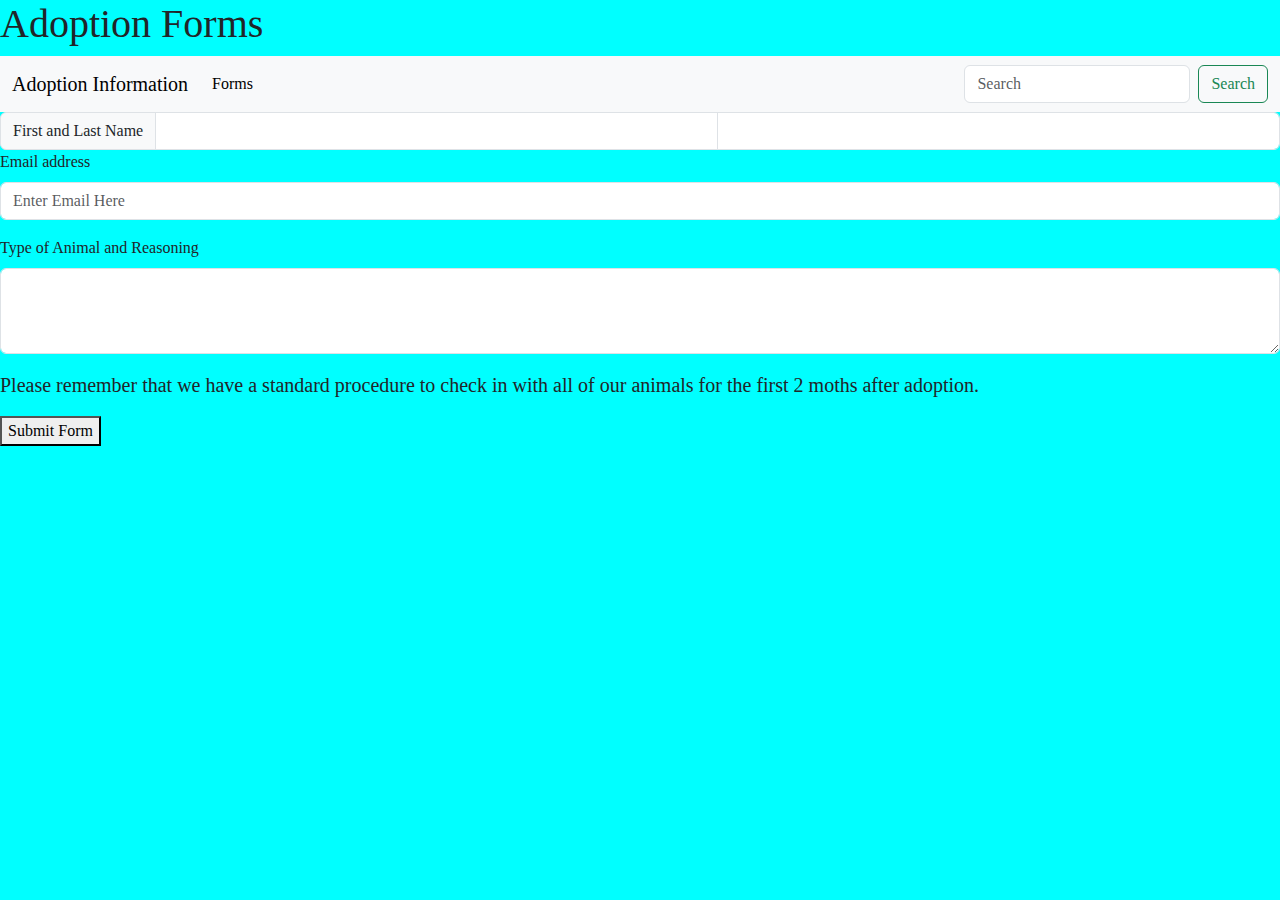
<file: secondhome.html>
<!DOCTYPE html>
<html lang="en">
  <head>
    <meta charset="utf-8" />
    <meta name="viewport" content="width=device-width, initial-scale=1" />
    <title>Forms</title>
    <link
      href="https://cdn.jsdelivr.net/npm/bootstrap@5.3.3/dist/css/bootstrap.min.css"
      rel="stylesheet"
      integrity="sha384-QWTKZyjpPEjISv5WaRU9OFeRpok6YctnYmDr5pNlyT2bRjXh0JMhjY6hW+ALEwIH"
      crossorigin="anonymous"
    />
    <link rel="stylesheet" href="style.css" />
  </head>

  <body>
    <h1>Adoption Forms</h1>
    <nav class="navbar navbar-expand-lg bg-body-tertiary">
      <div class="container-fluid">
        <a class="navbar-brand" href="index.html">Adoption Information</a>
        <button
          class="navbar-toggler"
          type="button"
          data-bs-toggle="collapse"
          data-bs-target="#navbarSupportedContent"
          aria-controls="navbarSupportedContent"
          aria-expanded="false"
          aria-label="Toggle navigation"
        >
          <span class="navbar-toggler-icon"></span>
        </button>
        <div class="collapse navbar-collapse" id="navbarSupportedContent">
          <ul class="navbar-nav me-auto mb-2 mb-lg-0">
            <li class="nav-item">
              <a
                class="nav-link active"
                aria-current="page"
                href="secondhome.html"
                >Forms</a
              >
            </li>
          </ul>
          <form class="d-flex" role="search">
            <input
              class="form-control me-2"
              type="search"
              placeholder="Search"
              aria-label="Search"
            />
            <button class="btn btn-outline-success" type="submit">
              Search
            </button>
          </form>
        </div>
      </div>
    </nav>
    <div class="input-group">
      <span class="input-group-text">First and Last Name</span>
      <input type="text" aria-label="First name" class="form-control" />
      <input type="text" aria-label="Last name" class="form-control" />
    </div>
    <div class="mb-3">
      <label for="exampleFormControlInput1" class="form-label"
        >Email address</label
      >
      <input
        type="email"
        class="form-control"
        id="exampleFormControlInput1"
        placeholder="Enter Email Here"
      />
    </div>
    <div class="mb-3">
      <label for="exampleFormControlTextarea1" class="form-label"
        >Type of Animal and Reasoning</label
      >
      <textarea
        class="form-control"
        id="exampleFormControlTextarea1"
        rows="3"
      ></textarea>
    </div>
    <p>
      Please remember that we have a standard procedure to check in with all of
      our animals for the first 2 moths after adoption.
    </p>
    <button id="submitbtn">Submit Form</button>
    <script
      src="https://cdn.jsdelivr.net/npm/bootstrap@5.3.3/dist/js/bootstrap.bundle.min.js"
      integrity="sha384-YvpcrYf0tY3lHB60NNkmXc5s9fDVZLESaAA55NDzOxhy9GkcIdslK1eN7N6jIeHz"
      crossorigin="anonymous"
    ></script>
    <script src="scripttwo.js"></script>
  </body>
</html>
</file>
<file: style.css>
h1 {
  justify-content: center;
  align-items: center;
}

.container {
  text-align: center;
}
body {
  font-family: Oi;
  background-color: aqua;
}

p {
  font-size: 20px;
}
</file>
